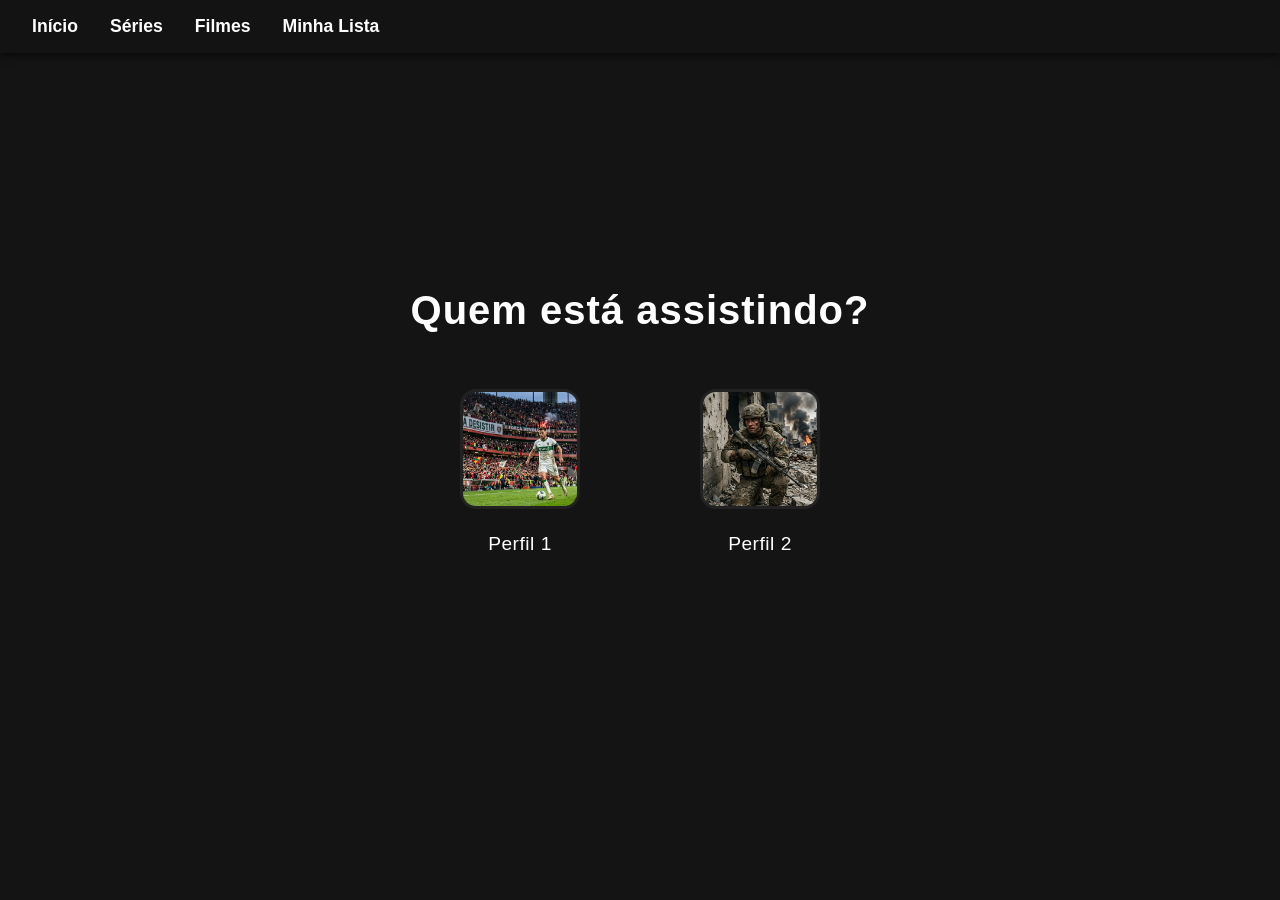
<file: netflix/index.html>
<!doctype html>
<html lang="pt-br">
  <head>
    <meta charset="UTF-8" />
    <meta name="viewport" content="width=device-width, initial-scale=1.0" />
    <title>Netflix</title>
    <link rel="stylesheet" href="styles.css" />
  <body>
    <nav aria-label="Navegação principal">
      <ul>
        <li><a href="#">Início</a></li>
        <li><a href="#">Séries</a></li>
        <li><a href="#">Filmes</a></li>
        <li><a href="#">Minha Lista</a></li>
      </ul>
    </nav>
    <main>
      <header>
        <h1>Quem está assistindo?</h1>
      </header>
      <section class="profiles" aria-label="Perfis de usuário">
        <figure class="profile">
          <img
            src="assets/Gemini_Generated_Image_41nyse41nyse41ny.png"
            alt="Foto do Perfil 1"
          />
          <figcaption>Perfil 1</figcaption>
        </figure>
        <figure class="profile">
          <img
            src="assets/Gemini_Generated_Image_ihvmdoihvmdoihvm.png"
            alt="Foto do Perfil 2"
          />
          <figcaption>Perfil 2</figcaption>
        </figure>
      </section>
    </main>
  </body>
</html>
</file>
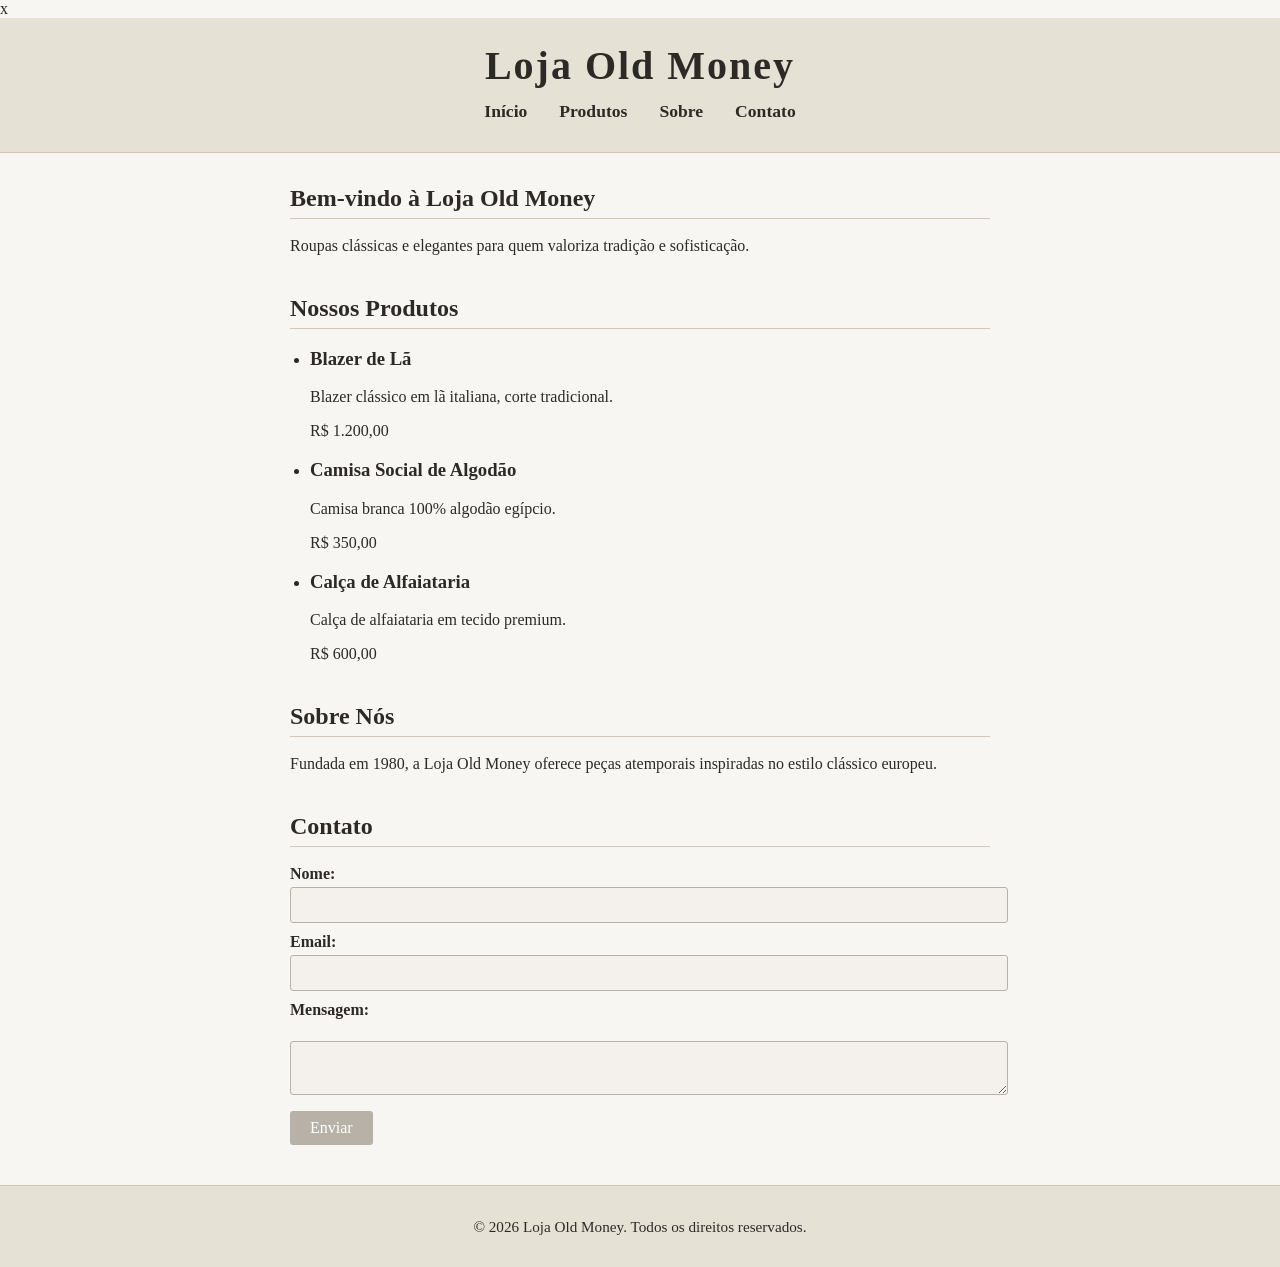
<file: primeiro-site/index.html>
<!doctype html>x
<html lang="pt-br">
  <head>
    <meta charset="UTF-8" />
    <meta name="viewport" content="width=device-width, initial-scale=1.0" />
    <title>Loja Old Money</title>
    <link rel="stylesheet" href="style.css" />
  </head>
  <body>
    <header>
      <h1>Loja Old Money</h1>
      <nav>
        <ul>
          <li><a href="#home">Início</a></li>
          <li><a href="#produtos">Produtos</a></li>
          <li><a href="#sobre">Sobre</a></li>
          <li><a href="#contato">Contato</a></li>
        </ul>
      </nav>
    </header>
    <main>
      <section id="home">
        <h2>Bem-vindo à Loja Old Money</h2>
        <p>
          Roupas clássicas e elegantes para quem valoriza tradição e
          sofisticação.
        </p>
      </section>
      <section id="produtos">
        <h2>Nossos Produtos</h2>
        <ul>
          <li>
            <h3>Blazer de Lã</h3>
            <p>Blazer clássico em lã italiana, corte tradicional.</p>
            <p>R$ 1.200,00</p>
          </li>
          <li>
            <h3>Camisa Social de Algodão</h3>
            <p>Camisa branca 100% algodão egípcio.</p>
            <p>R$ 350,00</p>
          </li>
          <li>
            <h3>Calça de Alfaiataria</h3>
            <p>Calça de alfaiataria em tecido premium.</p>
            <p>R$ 600,00</p>
          </li>
        </ul>
      </section>
      <section id="sobre">
        <h2>Sobre Nós</h2>
        <p>
          Fundada em 1980, a Loja Old Money oferece peças atemporais inspiradas
          no estilo clássico europeu.
        </p>
      </section>
      <section id="contato">
        <h2>Contato</h2>
        <form>
          <label for="nome">Nome:</label>
          <input type="text" id="nome" name="nome" /><br />
          <label for="email">Email:</label>
          <input type="email" id="email" name="email" /><br />
          <label for="mensagem">Mensagem:</label><br />
          <textarea id="mensagem" name="mensagem"></textarea><br />
          <button type="submit">Enviar</button>
        </form>
      </section>
    </main>
    <footer>
      <p>&copy; 2026 Loja Old Money. Todos os direitos reservados.</p>
    </footer>
  </body>
</html>
</file>
<file: netflix/styles.css>
body {
	background: #141414;
	color: #fff;
	font-family: 'Helvetica Neue', Helvetica, Arial, sans-serif;
	margin: 0;
	min-height: 100vh;
}

nav {
	background: rgba(20, 20, 20, 0.95);
	padding: 1rem 2rem;
	box-shadow: 0 2px 8px rgba(0,0,0,0.7);
}
nav ul {
	list-style: none;
	display: flex;
	gap: 2rem;
	margin: 0;
	padding: 0;
}
nav a {
	color: #fff;
	text-decoration: none;
	font-weight: bold;
	font-size: 1.1rem;
	transition: color 0.2s;
}
nav a:hover {
	color: #e50914;
}

main {
	display: flex;
	flex-direction: column;
	align-items: center;
	justify-content: center;
	min-height: 80vh;
}

header h1 {
	font-size: 2.5rem;
	margin: 2rem 0 2.5rem 0;
	font-weight: 700;
	letter-spacing: 1px;
	text-align: center;
}

.profiles {
	display: flex;
	gap: 2.5rem;
	justify-content: center;
	flex-wrap: wrap;
}

.profile {
	display: flex;
	flex-direction: column;
	align-items: center;
	background: none;
	border-radius: 0;
	padding: 0;
	box-shadow: none;
	transition: transform 0.2s;
}
.profile:hover {
	transform: scale(1.05);
	box-shadow: none;
}
.profile img {
	width: 120px;
	height: 120px;
	border-radius: 16px;
	object-fit: cover;
	border: 3px solid transparent;
	margin-bottom: 1rem;
	background: #222;
	box-sizing: border-box;
	transition: border 0.2s;
}
.profile:hover img {
	border: 3px solid #e50914;
}
.profile figcaption {
	font-size: 1.2rem;
	font-weight: 500;
	margin-top: 0.5rem;
	color: #fff;
	letter-spacing: 0.5px;
}

@media (max-width: 700px) {
	.profiles {
		flex-direction: column;
		gap: 1.5rem;
	}
	nav ul {
		gap: 1rem;
	}
	main {
		min-height: 70vh;
	}
}
</file>
<file: primeiro-site/style.css>
body {
  font-family: "Georgia", "Times New Roman", Times, serif;
  background: #f8f6f2;
  color: #2d2a26;
  margin: 0;
  padding: 0;
}

header {
  background: #e6e1d5;
  padding: 24px 0 12px 0;
  text-align: center;
  border-bottom: 1px solid #d1c7b7;
}

header h1 {
  margin: 0;
  font-size: 2.5em;
  letter-spacing: 2px;
}

nav ul {
  list-style: none;
  padding: 0;
  margin: 12px 0 0 0;
  display: flex;
  justify-content: center;
  gap: 32px;
}

nav a {
  text-decoration: none;
  color: #2d2a26;
  font-weight: bold;
  font-size: 1.1em;
}

main {
  max-width: 700px;
  margin: 32px auto;
  padding: 0 16px;
}

section {
  margin-bottom: 40px;
}

h2 {
  border-bottom: 1px solid #d1c7b7;
  padding-bottom: 6px;
  margin-bottom: 18px;
  font-size: 1.5em;
}

ul {
  padding-left: 20px;
}

li {
  margin-bottom: 18px;
}

form label {
  display: block;
  margin-top: 10px;
  font-weight: 600;
}

input,
textarea {
  width: 100%;
  padding: 8px;
  margin-top: 4px;
  border: 1px solid #b8b1a7;
  border-radius: 3px;
  font-family: inherit;
  font-size: 1em;
  background: #f4f1ec;
}

button {
  margin-top: 12px;
  padding: 8px 20px;
  background: #b8b1a7;
  color: #fff;
  border: none;
  border-radius: 3px;
  font-size: 1em;
  cursor: pointer;
  font-family: inherit;
}

button:hover {
  background: #a89e8c;
}

footer {
  background: #e6e1d5;
  text-align: center;
  padding: 16px 0;
  border-top: 1px solid #d1c7b7;
  margin-top: 40px;
  font-size: 0.95em;
}
</file>
